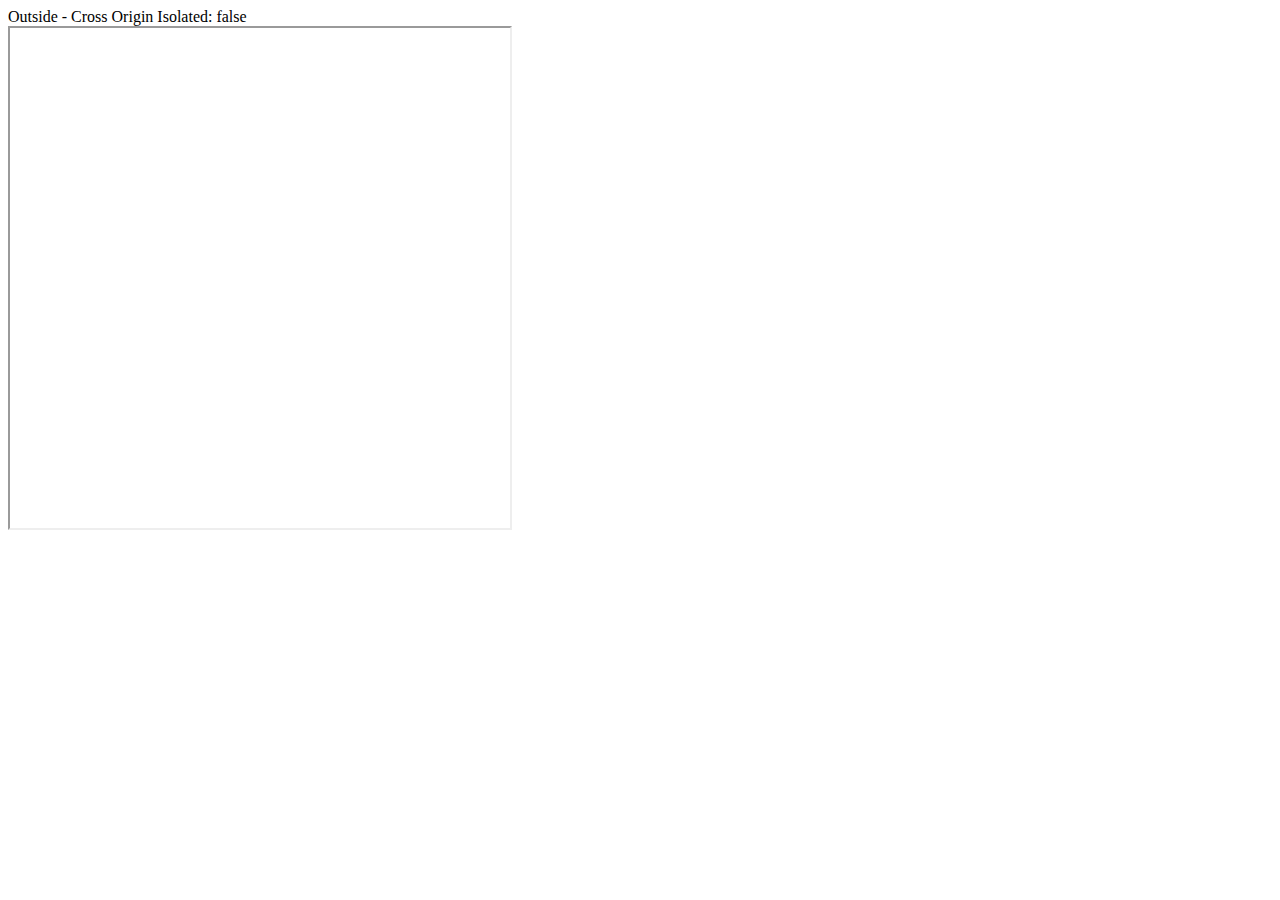
<file: assets/index.html>
<!DOCTYPE html>
<html lang="en">
    <head>
        <meta charset="UTF-8">
        <meta name="viewport" content="width=device-width, initial-scale=1">
        <title>Service Worker + WritableStreams</title>
        <script type="text/javascript" src="main.js"></script>
        <link rel="stylesheet" type="text/css" href="style.css">
    </head>
    <body>
        <span><label id="isolated-outside"></label></span>
        <div>
            <iframe id="sandboxId"  class="frame-style"></iframe>
        </div>
    </body>
</html>
</file>
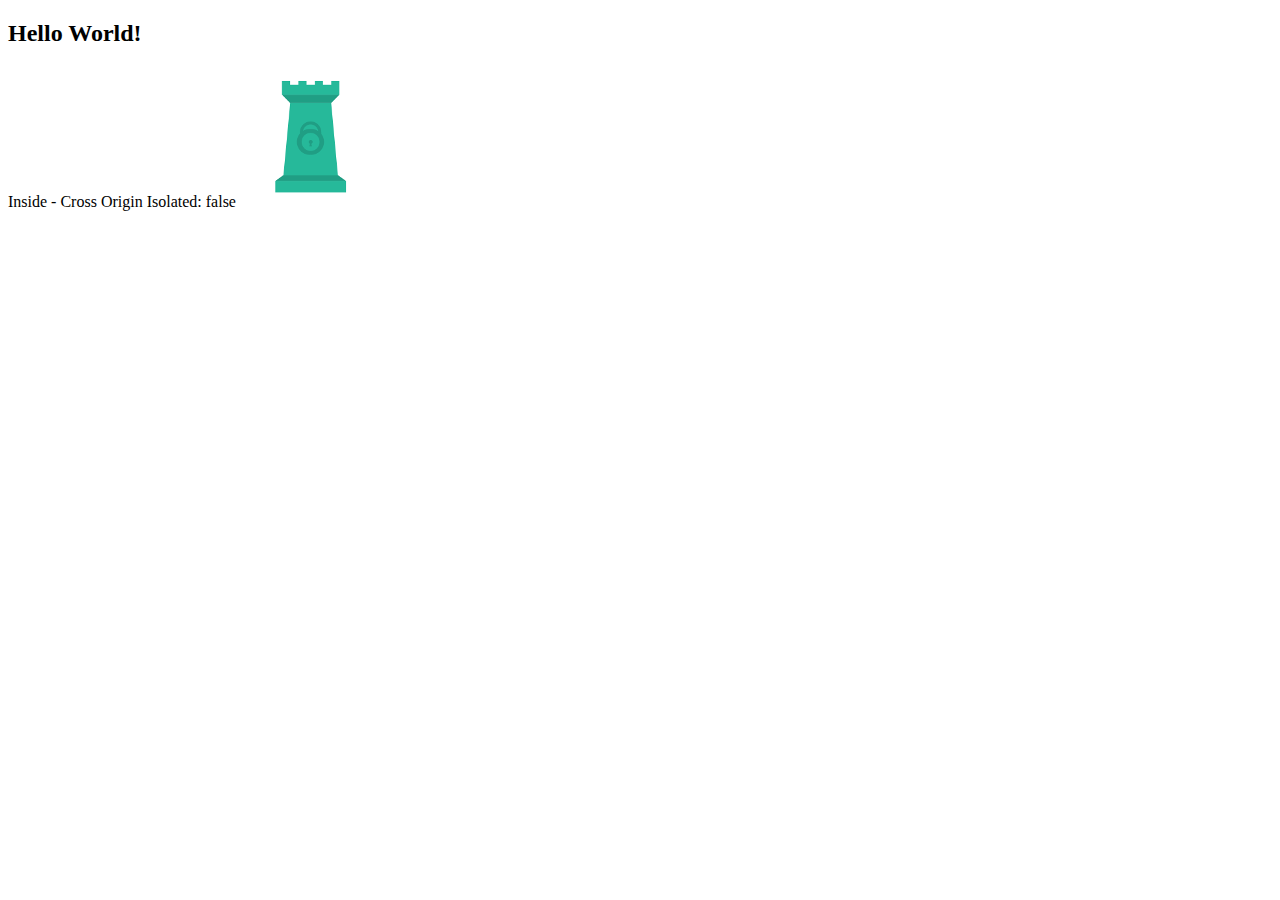
<file: assets/demo/index.html>
<!DOCTYPE html>
<html lang="en">
        <body>
            <h2>Hello World!</h2>
	        <label id="inside-isolatedIFrame"></label>
	        <img src="logo.png">
        </body>
    <script>
        window.onload = function() {
            document.getElementById("inside-isolatedIFrame").innerText = "Inside - Cross Origin Isolated: " + crossOriginIsolated;
        }
    </script>
</html>
</file>
<file: assets/style.css>
.body {
    height: 100%;
    margin: 1;
}

.frame-style {
    height: 500px;
    width: 500px;
}
</file>
